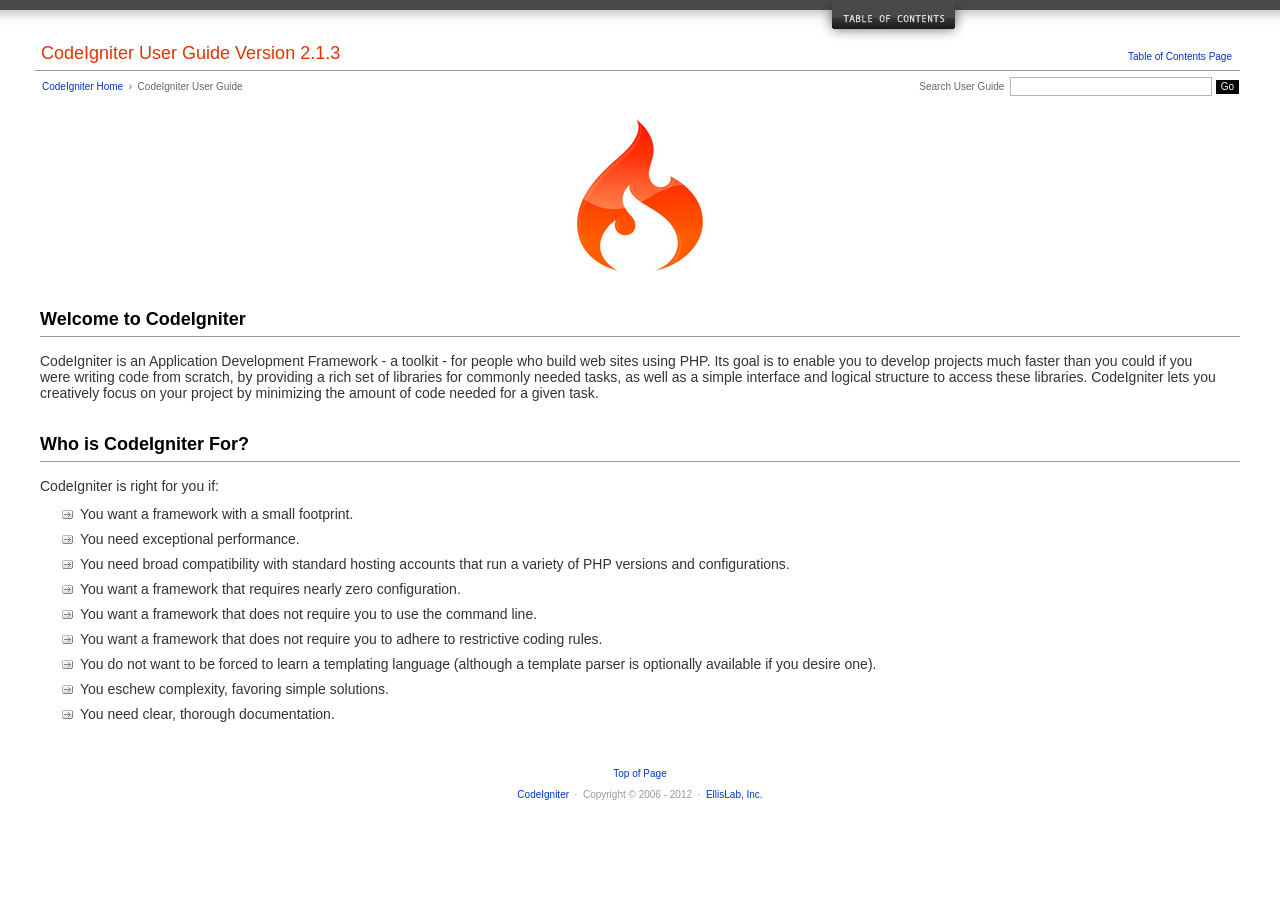
<file: php/user_guide/index.html>
<!DOCTYPE html PUBLIC "-//W3C//DTD XHTML 1.0 Transitional//EN" "http://www.w3.org/TR/xhtml1/DTD/xhtml1-transitional.dtd">
<html xmlns="http://www.w3.org/1999/xhtml" xml:lang="en" lang="en">
<head>

<meta http-equiv="Content-Type" content="text/html; charset=utf-8" />
<title>Welcome to CodeIgniter : CodeIgniter User Guide</title>

<style type='text/css' media='all'>@import url('userguide.css');</style>
<link rel='stylesheet' type='text/css' media='all' href='userguide.css' />

<script type="text/javascript" src="nav/nav.js"></script>
<script type="text/javascript" src="nav/prototype.lite.js"></script>
<script type="text/javascript" src="nav/moo.fx.js"></script>
<script type="text/javascript" src="nav/user_guide_menu.js"></script>

<meta http-equiv='expires' content='-1' />
<meta http-equiv= 'pragma' content='no-cache' />
<meta name='robots' content='all' />
<meta name='author' content='ExpressionEngine Dev Team' />
<meta name='description' content='CodeIgniter User Guide' />

</head>
<body>

<!-- START NAVIGATION -->
<div id="nav"><div id="nav_inner"><script type="text/javascript">create_menu('null');</script></div></div>
<div id="nav2"><a name="top"></a><a href="javascript:void(0);" onclick="myHeight.toggle();"><img src="images/nav_toggle_darker.jpg" width="154" height="43" border="0" title="Toggle Table of Contents" alt="Toggle Table of Contents" /></a></div>
<div id="masthead">
<table cellpadding="0" cellspacing="0" border="0" style="width:100%">
<tr>
<td><h1>CodeIgniter User Guide Version 2.1.3</h1></td>
<td id="breadcrumb_right"><a href="toc.html">Table of Contents Page</a></td>
</tr>
</table>
</div>
<!-- END NAVIGATION -->


<table cellpadding="0" cellspacing="0" border="0" style="width:100%">
<tr>
<td id="breadcrumb">
<a href="http://codeigniter.com/">CodeIgniter Home</a> &nbsp;&#8250;&nbsp; CodeIgniter User Guide
</td>
<td id="searchbox"><form method="get" action="http://www.google.com/search"><input type="hidden" name="as_sitesearch" id="as_sitesearch" value="codeigniter.com/user_guide/" />Search User Guide&nbsp; <input type="text" class="input" style="width:200px;" name="q" id="q" size="31" maxlength="255" value="" />&nbsp;<input type="submit" class="submit" name="sa" value="Go" /></form></td>
</tr>
</table>



<br clear="all" />

<div class="center"><img src="images/ci_logo_flame.jpg" width="150" height="164" border="0" alt="CodeIgniter" /></div>


<!-- START CONTENT -->
<div id="content">



<h2>Welcome to CodeIgniter</h2>

<p>CodeIgniter is an Application Development Framework - a toolkit - for people who build web sites using PHP.
Its goal is to enable you to develop projects much faster than you could if you were writing code
from scratch, by providing a rich set of libraries for commonly needed tasks, as well as a simple interface and
logical structure to access these libraries. CodeIgniter lets you creatively focus on your project by
minimizing the amount of code needed for a given task.</p>


<h2>Who is CodeIgniter For?</h2>

<p>CodeIgniter is right for you if:</p>

<ul>
<li>You want a framework with a small footprint.</li>
<li>You need exceptional performance.</li>
<li>You need broad compatibility with standard hosting accounts that run a variety of PHP versions and configurations.</li>
<li>You want a framework that requires nearly zero configuration.</li>
<li>You want a framework that does not require you to use the command line.</li>
<li>You want a framework that does not require you to adhere to restrictive coding rules.</li>
<li>You do not want to be forced to learn a templating language (although a template parser is optionally available if you desire one).</li>
<li>You eschew complexity, favoring simple solutions.</li>
<li>You need clear, thorough documentation.</li>
</ul>


</div>
<!-- END CONTENT -->


<div id="footer">
<p><a href="#top">Top of Page</a></p>
<p><a href="http://codeigniter.com">CodeIgniter</a> &nbsp;&middot;&nbsp; Copyright &#169; 2006 - 2012 &nbsp;&middot;&nbsp; <a href="http://ellislab.com/">EllisLab, Inc.</a></p>
</div>



</body>
</html>
</file>
<file: php/user_guide/userguide.css>
body {
 margin: 0;
 padding: 0;
 font-family: Lucida Grande, Verdana, Geneva, Sans-serif;
 font-size: 14px;
 color: #333;
 background-color: #fff;
}

a {
 color: #0134c5;
 background-color: transparent;
 text-decoration: none;
 font-weight: normal;
 outline-style: none;
}
a:visited {
 color: #0134c5;
 background-color: transparent;
 text-decoration: none;
 outline-style: none;
}
a:hover {
 color: #000;
 text-decoration: none;
 background-color: transparent;
 outline-style: none;
}

#breadcrumb {
 float: left;
 background-color: transparent;
 margin: 10px 0 0 42px;
 padding: 0;
 font-size: 10px;
 color: #666;
}
#breadcrumb_right {
 float: right;
 width: 175px;
 background-color: transparent;
 padding: 8px 8px 3px 0;
 text-align: right;
 font-size: 10px;
 color: #666;
}
#nav {
 background-color: #494949;
 margin: 0;
 padding: 0;
}
#nav2 {
 background: #fff url(images/nav_bg_darker.jpg) repeat-x left top;
 padding: 0 310px 0 0;
 margin: 0;
 text-align: right;
}
#nav_inner {
 background-color: transparent;
 padding: 8px 12px 0 20px;
 margin: 0;
 font-family: Lucida Grande, Verdana, Geneva, Sans-serif;
 font-size: 11px;
}

#nav_inner h3 {
 font-size: 12px;
 color: #fff;
 margin: 0;
 padding: 0;
}

#nav_inner .td_sep {
 background: transparent url(images/nav_separator_darker.jpg) repeat-y left top;
 width: 25%;
 padding: 0 0 0 20px;
}
#nav_inner .td {
 width: 25%;
}
#nav_inner p {
 color: #eee;
 background-color: transparent;
 padding:0;
 margin: 0 0 10px 0;
}
#nav_inner ul {
 list-style-image: url(images/arrow.gif);
 padding: 0 0 0 18px;
 margin: 8px 0 12px 0;
}
#nav_inner li {
 padding: 0;
 margin: 0 0 4px 0;
}

#nav_inner a {
 color: #eee;
 background-color: transparent;
 text-decoration: none;
 font-weight: normal;
 outline-style: none;
}

#nav_inner a:visited {
 color: #eee;
 background-color: transparent;
 text-decoration: none;
 outline-style: none;
}

#nav_inner a:hover {
 color: #ccc;
 text-decoration: none;
 background-color: transparent;
 outline-style: none;
}

#masthead {
 margin: 0 40px 0 35px;
 padding: 0 0 0 6px;
 border-bottom: 1px solid #999;
}

#masthead h1 {
background-color: transparent;
color: #e13300;
font-size: 18px;
font-weight: normal;
margin: 0;
padding: 0 0 6px 0;
}

#searchbox {
 background-color: transparent;
 padding: 6px 40px 0 0;
 text-align: right;
 font-size: 10px;
 color: #666;
}

#img_welcome {
 border-bottom: 1px solid #D0D0D0;
 margin: 0 40px 0 40px;
 padding: 0;
 text-align: center;
}

#content {
 margin: 20px 40px 0 40px;
 padding: 0;
}

#content p {
 margin: 12px 20px 12px 0;
}

#content h1 {
color: #e13300;
border-bottom: 1px solid #666;
background-color: transparent;
font-weight: normal;
font-size: 24px;
margin: 0 0 20px 0;
padding: 3px 0 7px 3px;
}

#content h2 {
 background-color: transparent;
 border-bottom: 1px solid #999;
 color: #000;
 font-size: 18px;
 font-weight: bold;
 margin: 28px 0 16px 0;
 padding: 5px 0 6px 0;
}

#content h3 {
 background-color: transparent;
 color: #333;
 font-size: 16px;
 font-weight: bold;
 margin: 16px 0 15px 0;
 padding: 0 0 0 0;
}

#content h4 {
 background-color: transparent;
 color: #444;
 font-size: 14px;
 font-weight: bold;
 margin: 22px 0 0 0;
 padding: 0 0 0 0;
}

#content img {
 margin: auto;
 padding: 0;
}

#content code {
 font-family: Monaco, Verdana, Sans-serif;
 font-size: 12px;
 background-color: #f9f9f9;
 border: 1px solid #D0D0D0;
 color: #002166;
 display: block;
 margin: 14px 0 14px 0;
 padding: 12px 10px 12px 10px;
}

#content pre {
 font-family: Monaco, Verdana, Sans-serif;
 font-size: 12px;
 background-color: #f9f9f9;
 border: 1px solid #D0D0D0;
 color: #002166;
 display: block;
 margin: 14px 0 14px 0;
 padding: 12px 10px 12px 10px;
}

#content .path {
 background-color: #EBF3EC;
 border: 1px solid #99BC99;
 color: #005702;
 text-align: center;
 margin: 0 0 14px 0;
 padding: 5px 10px 5px 8px;
}

#content dfn {
 font-family: Lucida Grande, Verdana, Geneva, Sans-serif;
 color: #00620C;
 font-weight: bold;
 font-style: normal;
}
#content var {
 font-family: Lucida Grande, Verdana, Geneva, Sans-serif;
 color: #8F5B00;
 font-weight: bold;
 font-style: normal;
}
#content samp {
 font-family: Lucida Grande, Verdana, Geneva, Sans-serif;
 color: #480091;
 font-weight: bold;
 font-style: normal;
}
#content kbd {
 font-family: Lucida Grande, Verdana, Geneva, Sans-serif;
 color: #A70000;
 font-weight: bold;
 font-style: normal;
}

#content ul {
 list-style-image: url(images/arrow.gif);
 margin: 10px 0 12px 0;
}

li.reactor {
 list-style-image: url(images/reactor-bullet.png);
}
#content li {
 margin-bottom: 9px;
}

#content li p {
 margin-left: 0;
 margin-right: 0;
}

#content .tableborder {
 border: 1px solid #999;
}
#content th {
 font-weight: bold;
 text-align: left;
 font-size: 12px;
 background-color: #666;
 color: #fff;
 padding: 4px;
}

#content .td {
 font-weight: normal;
 font-size: 12px;
 padding: 6px;
 background-color: #f3f3f3;
}

#content .tdpackage {
 font-weight: normal;
 font-size: 12px;
}

#content .important {
 background: #FBE6F2;
 border: 1px solid #D893A1;
 color: #333;
 margin: 10px 0 5px 0;
 padding: 10px;
}

#content .important p {
 margin: 6px 0 8px 0;
 padding: 0;
}

#content .important .leftpad {
 margin: 6px 0 8px 0;
 padding-left: 20px;
}

#content .critical {
 background: #FBE6F2;
 border: 1px solid #E68F8F;
 color: #333;
 margin: 10px 0 5px 0;
 padding: 10px;
}

#content .critical p {
 margin: 5px 0 6px 0;
 padding: 0;
}


#footer {
background-color: transparent;
font-size: 10px;
padding: 16px 0 15px 0;
margin: 20px 0 0 0;
text-align: center;
}

#footer p {
 font-size: 10px;
 color: #999;
 text-align: center;
}
#footer address {
 font-style: normal;
}

.center {
 text-align: center;
}

img {
 padding:0;
 border: 0;
 margin: 0;
}

.nopad {
 padding:0;
 border: 0;
 margin: 0;
}


form {
 margin: 0;
 padding: 0;
}

.input {
 font-family: Lucida Grande, Verdana, Geneva, Sans-serif;
 font-size: 11px;
 color: #333;
 border: 1px solid #B3B4BD;
 width: 100%;
 font-size: 11px;
 height: 1.5em;
 padding: 0;
 margin: 0;
}

.textarea {
 font-family: Lucida Grande, Verdana, Geneva, Sans-serif;
 font-size: 14px;
 color: #143270;
 background-color: #f9f9f9;
 border: 1px solid #B3B4BD;
 width: 100%;
 padding: 6px;
 margin: 0;
}

.select {
 background-color: #fff;
 font-size:  11px;
 font-weight: normal;
 color: #333;
 padding: 0;
 margin: 0 0 3px 0;
}

.checkbox {
 background-color: transparent;
 padding: 0;
 border: 0;
}

.submit {
 background-color: #000;
 color: #fff;
 font-weight: normal;
 font-size: 10px;
 border: 1px solid #fff;
 margin: 0;
 padding: 1px 5px 2px 5px;
}
</file>
